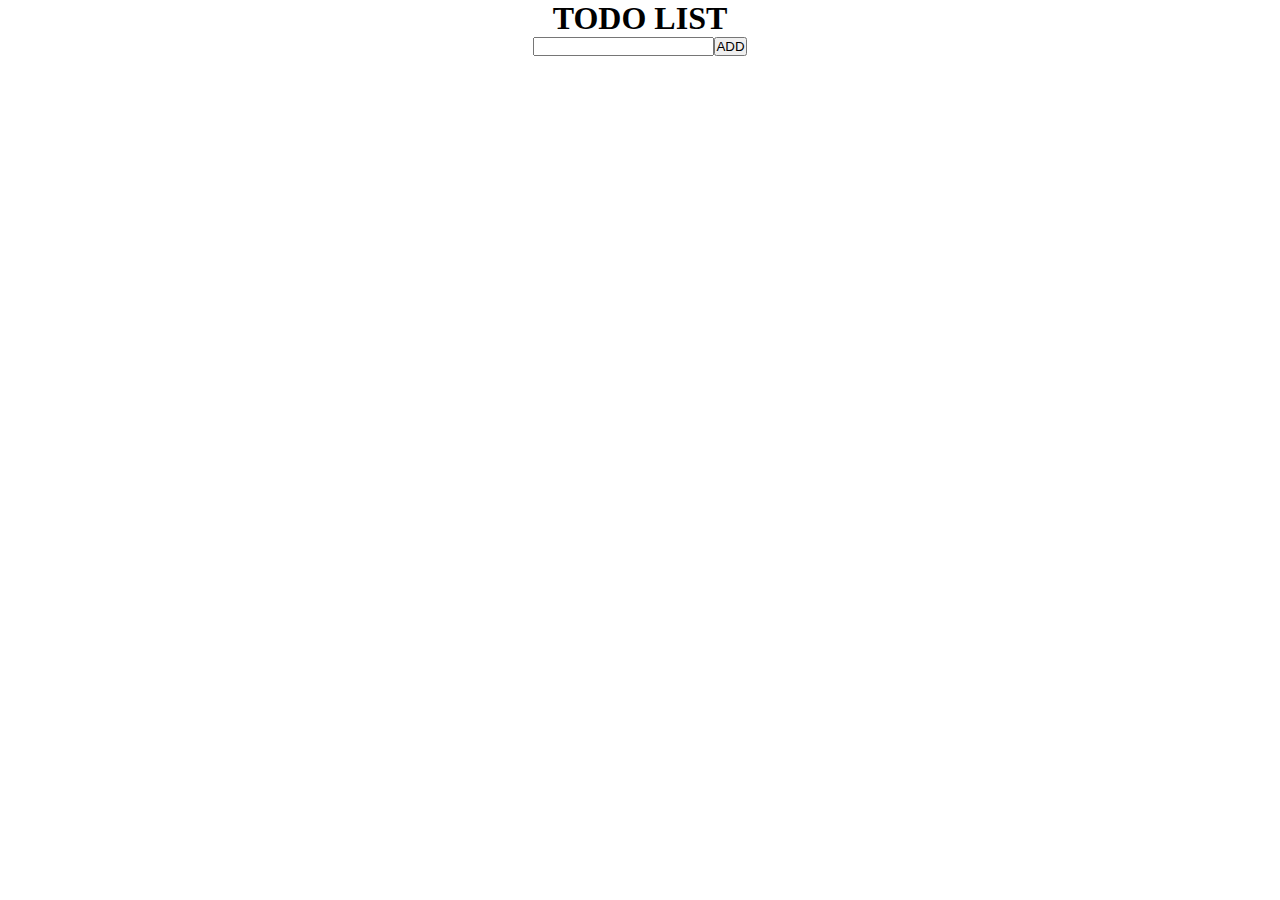
<file: index.html>
<!DOCTYPE html>
<html lang="en">
<head>
    <meta charset="UTF-8">
    <title>Final</title>
    <link href="css/style.css " rel="stylesheet">
    <meta name="viewport" content="width=device-width, initial-scale=1">
    <link rel="stylesheet" href="https://cdnjs.cloudflare.com/ajax/libs/font-awesome/4.7.0/css/font-awesome.min.css">
    <link rel=" stylesheet " href="https://cdnjs.cloudflare.com/ajax/libs/animate.css/3.7.2/animate.min.css">
    <title>Title</title>
</head>
<body>
<h1 >TODO LIST</h1>
<div class="enter" id="enter">
    <div class="left"><form name="enter__task"><input id="task-now" class="task-now" type="text" name="text" value=""></form></div>
    <div class="right"><input id="myInput" class="enter__button" type="button" value="ADD" onclick="bar()"></div>
</div>

<div class="search" id="search">
    <div class="sort-data">
        <div class="sort-data__up"><input id="sort-up" type="image" src="img/elUp.png" alt=""></div>
        <div class="sort-data__bot"><input id="sort-bot" type="image" src="img/elBot.png" alt=""></div>
    </div>
    <div class="sort-nomer">
        <div class="sort-nomer__up"><input id="nomer-up" type="image" src="img/elUp1.png" alt=""></div>
        <div class="sort-nomer-center">123</div>
        <div class="sort-nomer__bot"><input id="nomer-bot" type="image" src="img/elBot1.png" alt=""></div>
    </div>
    <div class="left1"><form name="search__task"><input class="search-now" type="search" name="text" value="⌕"></form></div>
    <div class="right1"><input class="search__button" type="image" src="img/filtr1.png" alt=""></div>
</div>
<div class="big-block">
    <div class="container" id="container">
        <div class="none">
            <div class="stroka" id="stroka">

                <div class="data" id="demo"></div>
                <div class="number" id="number">1</div>
                <div class="strelki">

                    <div id="DivV"><input class="up" type="image" src="img/up.png" alt=""></div>
                    <div id="DivN"><input class="bottom" type="image" src="img/bottom.png" alt=""></div>

                </div>
                <div class="anytask">

                </div>
                <div class="edit">
                    <div class="edit-elem" id=""><input class="edit__button" type="image" src="img/red.png" alt=""></div>
                </div>
                <div class="yet">
                    <div class="yet-elem"><input class="yet__button" type="image" src="img/gal.png" alt=""></div>
                </div>
                <div class="delete" id="delete">
                    <div class="del-elem" id="del-elem"><input class="delete__button" type="image" src="img/kor1.png"
                                                               alt=""></div>
                </div>
            </div>
        </div>
    </div>
    <div class="container2" id="container2">
        <div class="delete-item" id="delete-item">
            <p>Delete item?</p>
            <input class="no" type="button"  value="NO" id="no">
            <input class="yes" type="button"  value="YES" id="yes">
        </div>
        <div class="edit-text" id="edit-text">
            <p>Edit text</p>
            <div><input class="new-text" type="text" value="New text of todo item..."></div>
            <input class="cancel" type="button"  value="CANCEL" id="cancel">
            <input class="save" type="button"  value="SAVE" id="save">
        </div>
    </div>
</div>






<!--<i class="fa fa-search" aria-hidden="true"></i>-->
<script src="js/myjs.js"></script>
</body>
</html>
</file>
<file: css/style.css>
*{
    margin: 0;
    padding: 0;
}
h1{
    text-align: center;
}
.enter{
    display: flex;
    flex-direction: row;
    justify-content: center;
    margin-bottom: 30px;

}
.sort-nomer-center{
    font-size: 0.8em;
    font-weight: bold;
}
.sort-data{padding-left: 7em;}
.sort-nomer{padding-left: 6em;}
.left1{padding-left: 7em;}

.search{
    display: none;
    /*display: flex;
    flex-direction: row;
    justify-content: flex-start;*/
}
.big-block{
    display: flex;
    flex-direction: row;
}
.container2{

    width:30% ;
}
.delete-item{
    margin-left: auto;
    margin-right: auto;
    background-color: #f1f1f1;
    width: 70%;
    padding: 0.8em;
    text-align: center;
    display: none;}

.delete-item p{margin-bottom: 2em; text-align: center;}

.yes{background: #4ebdcb;
    border-color: #4ebdcb;
    border-style: solid;
    width: 5rem;
    height: 2rem;
    margin-left: 4%;
}
.no{background: #f1f1f1;
    border-color: grey;
    border-style: solid;
    border-width: 0.5px;
    width: 5rem;
    height: 2rem;
}
.edit-text{
    margin-top: 0.5em;
    margin-left: auto;
    margin-right: auto;
    background-color: #f1f1f1;
    width: 70%;
    padding: 0.8em;
    text-align: center;
    display: none;
}

.edit-text p{margin-bottom: 0.2em; text-align: center;}
.new-text{
    background-color: rgba(255, 255, 237, 0.84);
    width: 80%;
    height: 6em;
    line-height: 6em;
    padding-left: 0.5em;
    margin: 0.8em;


}

.save{background: #4ebdcb;
    border-color: #4ebdcb;
    border-style: solid;
    width: 5rem;
    height: 2rem;
    margin-left: 4%;
}
.cancel{background: #f1f1f1;
    border-color: grey;
    border-style: solid;
    border-width: 0.5px;
    width: 5rem;
    height: 2rem;
}

.container{
    /*border-style: solid;
    border-color: aquamarine;*/
    width: 70%;
    margin-left: 3%;
}
.none{ display: none;}
.stroka{
    display: flex;
    flex-direction: row;
    justify-content: space-evenly;
    align-items: center;
    border-style: solid;
    border-color: brown;
    height: 60px;
}
.data{
    height: 3.5em;
    width: 7em;
    font-size: 0.8em;
}
.number{
    border-style: solid;
    border-color: #a5b3ba;
    background-color: #a5b3ba;
    height: 2.5em;
    width: 2.5em;
    text-align: center;
    line-height: 2.5em;
    font-weight: bold;
}
.strelki{
    display: flex;
    flex-direction: column;
    justify-content: center;


}

.anytask{
    width: 40%;
    height: 3em;
    background-color: #f1f1f1;
}
.edit-elem{
    width: 50px;
    height: 50px;
    border-radius: 50%;
    background-color: #39963b;
}
.yet-elem{
    width: 50px;
    height: 50px;
    border-radius: 50%;
    background-color: #4ebdcb;
}
.del-elem{
    width: 50px;
    height: 50px;
    border-radius: 50%;
    background-color: #4ebdcb;
}
</file>
